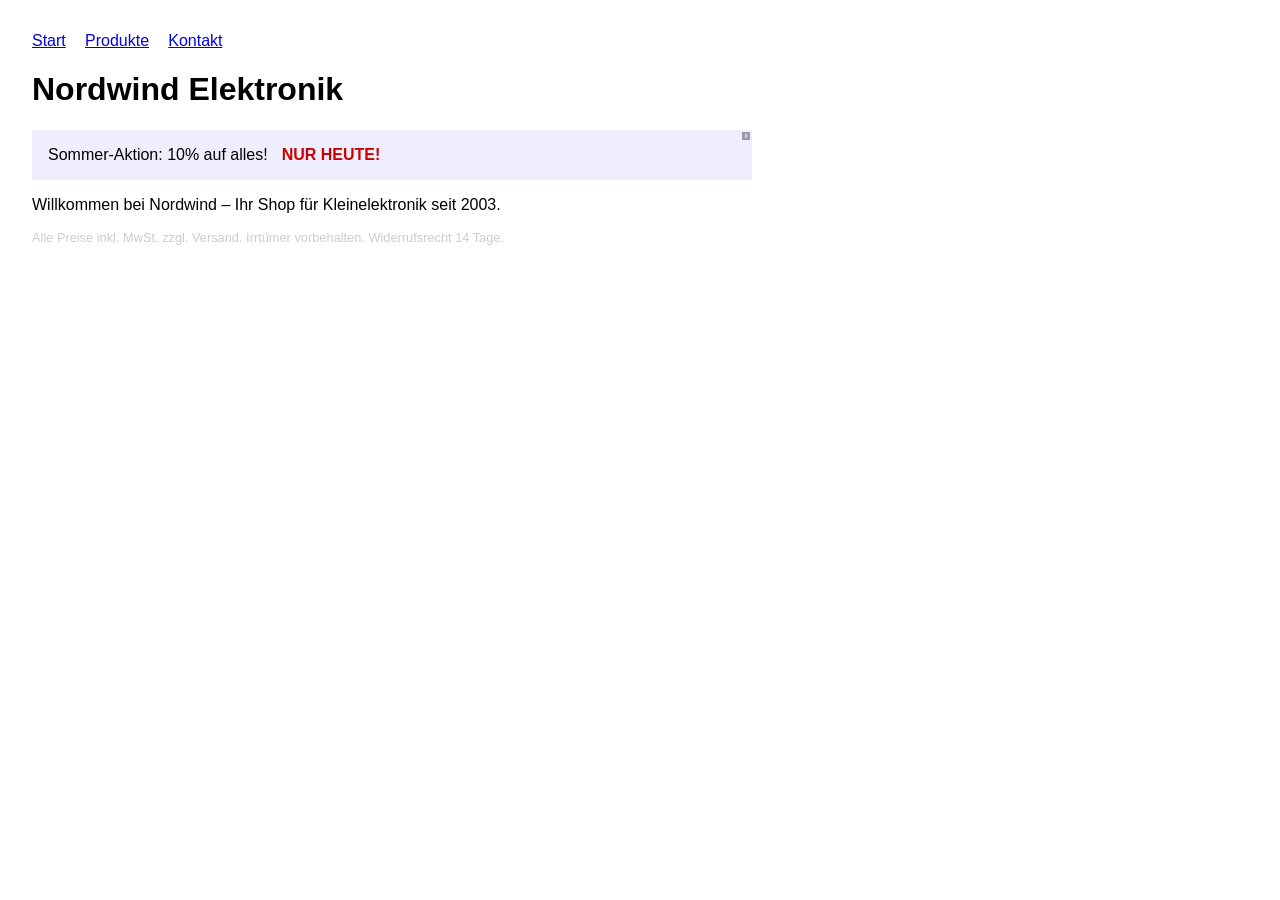
<file: bench/webapp/site/index.html>
<!DOCTYPE html><html lang="de"><head><meta charset="utf-8"><title>Nordwind Elektronik</title>
<style>body{font-family:sans-serif;margin:2rem;max-width:720px}nav a{margin-right:1.2rem}
.banner{position:relative;background:#eef;padding:1rem;margin:1rem 0}
.banner .close{position:absolute;top:2px;right:2px;width:8px;height:8px;font-size:7px;line-height:8px;padding:0;border:none;background:#99a;color:#fff;cursor:pointer}
.legal{color:#cccccc;font-size:0.8rem}
@keyframes blink{50%{opacity:0}}
.blink{animation:blink .4s step-end infinite;color:#c00;font-weight:bold;margin-left:.6rem}</style></head><body>
<nav><a href="index.html">Start</a><a href="produkte.html">Produkte</a><a href="kontakt.html">Kontakt</a></nav>
<h1>Nordwind Elektronik</h1>
<div class="banner">Sommer-Aktion: 10% auf alles! <span class="blink">NUR HEUTE!</span> <button class="close" title="">x</button></div>
<p>Willkommen bei Nordwind – Ihr Shop für Kleinelektronik seit 2003.</p>
<p class="legal">Alle Preise inkl. MwSt. zzgl. Versand. Irrtümer vorbehalten. Widerrufsrecht 14 Tage.</p>
</body></html>
</file>
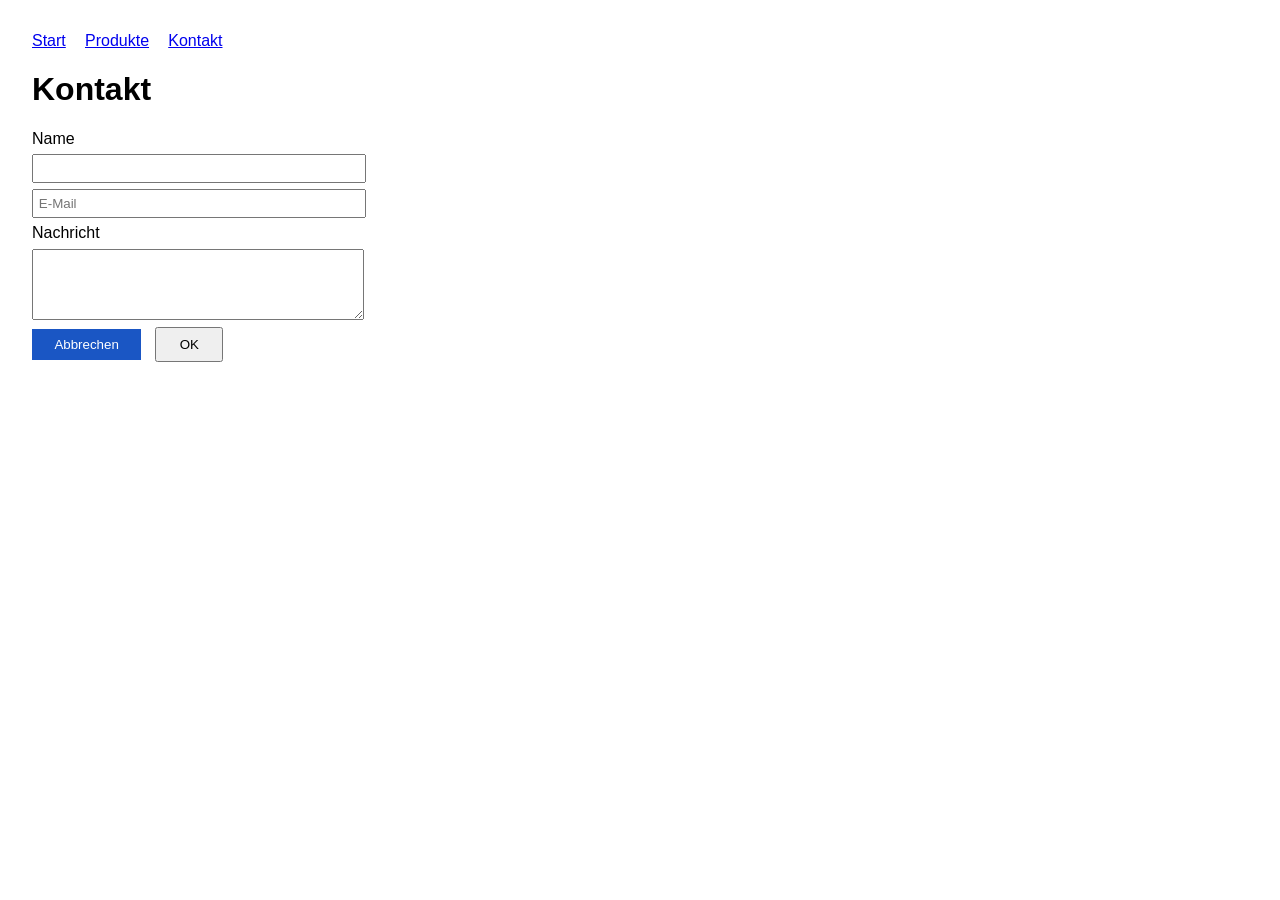
<file: bench/webapp/site/kontakt.html>
<!DOCTYPE html><html lang="de"><head><meta charset="utf-8"><title>Kontakt – Nordwind</title>
<style>body{font-family:sans-serif;margin:2rem;max-width:720px}nav a{margin-right:1.2rem}
label,input,textarea{display:block;margin:.4rem 0}input,textarea{width:320px;padding:.3rem}
.actions button{padding:.5rem 1.4rem;margin-right:.6rem}
.primary{background:#1a56c4;color:#fff;border:none}</style></head><body>
<nav><a href="index.html">Start</a><a href="produkte.html">Produkte</a><a href="kontakt.html">Kontakt</a></nav>
<h1>Kontakt</h1>
<form method="post" action="/submit">
<label for="name">Name</label><input id="name" name="name" type="text">
<input id="email" name="email" type="text" placeholder="E-Mail">
<label for="msg">Nachricht</label><textarea id="msg" name="nachricht" rows="4"></textarea>
<div class="actions"><button type="button" class="primary" onclick="history.back()">Abbrechen</button>
<button type="submit">OK</button></div>
</form>
</body></html>
</file>
